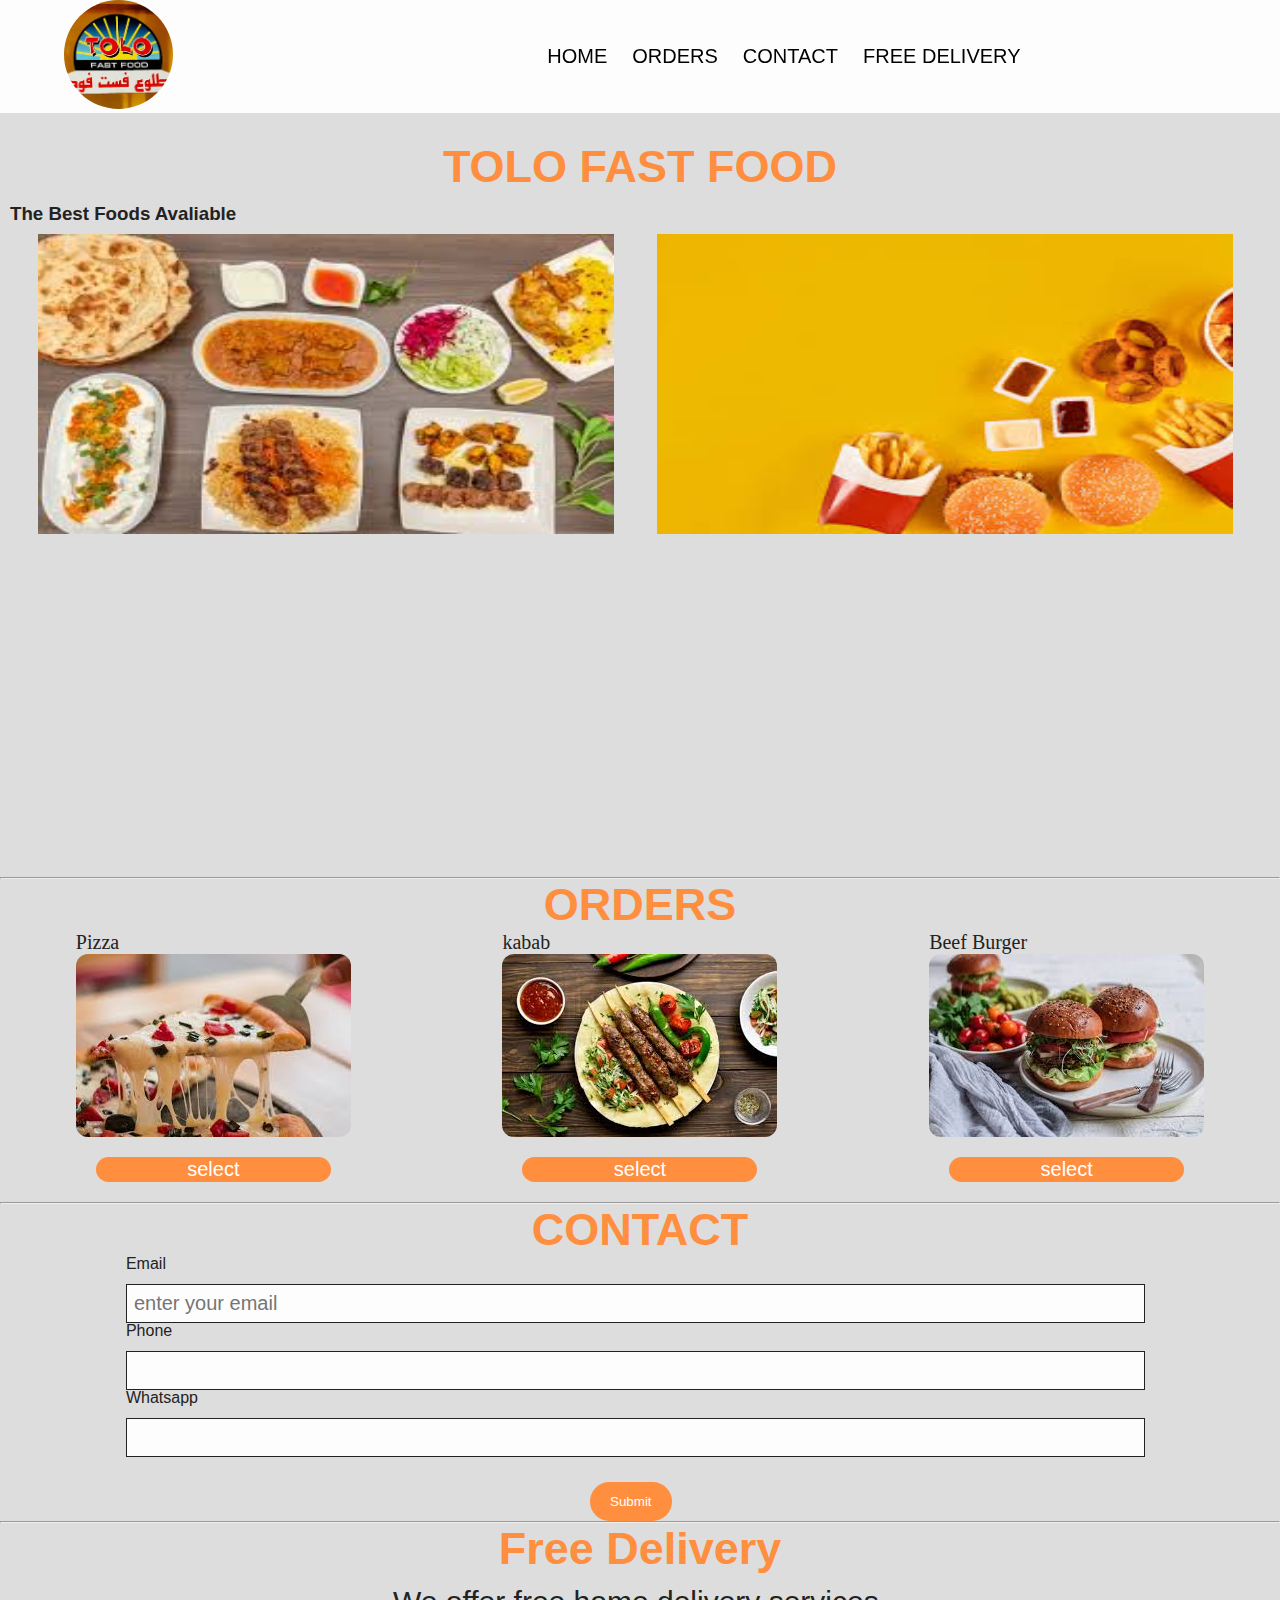
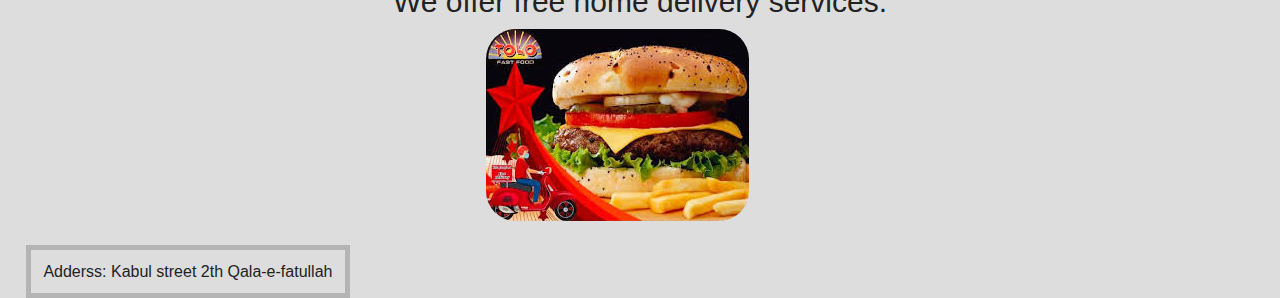
<file: index.html>
<!DOCTYPE html>
<html lang="en">
<head>
  <meta charset="UTF-8">
  <meta name="viewport" content="width=device-width, initial-scale=1.0">
  <link rel="stylesheet" href="styles.css">
  <title>Tolo Fast Food</title>
</head>
<body>
  <header id="header">
    <nav id="nav-bar">
      <div class="logo">
        <img src="images/logo.jpg" alt="logo" class="logo-image" id="header-img"/>
      </div>
      <div class="links">
        <a class="nav-link" href="#HOME">HOME</a>
        <a class="nav-link" href="#ORDERS">ORDERS</a>
        <a class="nav-link" href="#CONTACT">CONTACT</a>
        <a class="nav-link" href="#FREE_DELIVERY">FREE DELIVERY</a>
      </div>
    </nav>
  </header>
  <div id="HOME">
    <h1>TOLO FAST FOOD</h1>
    <h3>The Best Foods Avaliable</h3>
    <div class="cantiner">
      <section id="howdoit">
        <img id="img" src="./images/back3.jpg" alt="home"/>
        <img id="img" src="./images/back.jpg" alt="home"/>
        <iframe id="video" width="650" height="315" frameborder="0" src="https://www.youtube.com/embed/AvoRDIvd2Ao?si=fdE0eMr4i_PcnJHt">
        </iframe>
      </section>
    </div>
  </div>
  <hr>
  <section class="instock" id="ORDERS">
    <h1>ORDERS</h1>
    <div class="order-card-cantiner">
      <div class="order_card">
        <div class="title">Pizza</div>
        <img src="./images/pizaa.jpg" alt="pizza" class="food_image"/>
        <button class="food-select">select</button>
      </div>
      <div class="order_card">
        <div class="title">kabab</div>
        <img src="./images/kabab.jpg" alt="kabab" class="food_image"/>
        <button class="food-select">select</button>
      </div>
      <div class="order_card">
        <div class="title">Beef Burger</div>
        <img src="./images/download.jpg" alt="qabili" class="food_image"/>
        <button class="food-select">select</button>
      </div>
    </div>
  </section>
  <hr>
  <section id="CONTACT">
    <h1>CONTACT</h1>
    <form action="https://www.freecodecamp.com/email-submit" id="form">
      <div class="contact-number">
        <label for="email">Email</label><br>
        <input id="email" type="email" name="email" placeholder="enter your email"></input>
        <label>Phone</label><br>
        <input id="phone" type="number"></input>
        <label for="phone">Whatsapp</label><br>
        <input id="phone" type="number"></input>
        <input id="submit" type="submit"></input>
      </div>
    </form>
  </section>
  <hr>
  <div class="delivery" id="FREE_DELIVERY">
    <h1>Free Delivery</h1>
    <p id="dilvary">We offer free home delivery services.</p>
    <img src="./images/download (1).jpg" alt="delivery" class="delivary"/>
    <br>
    <span>Adderss: Kabul street 2th Qala-e-fatullah</span>
  </div>
</body>
</html>
</file>
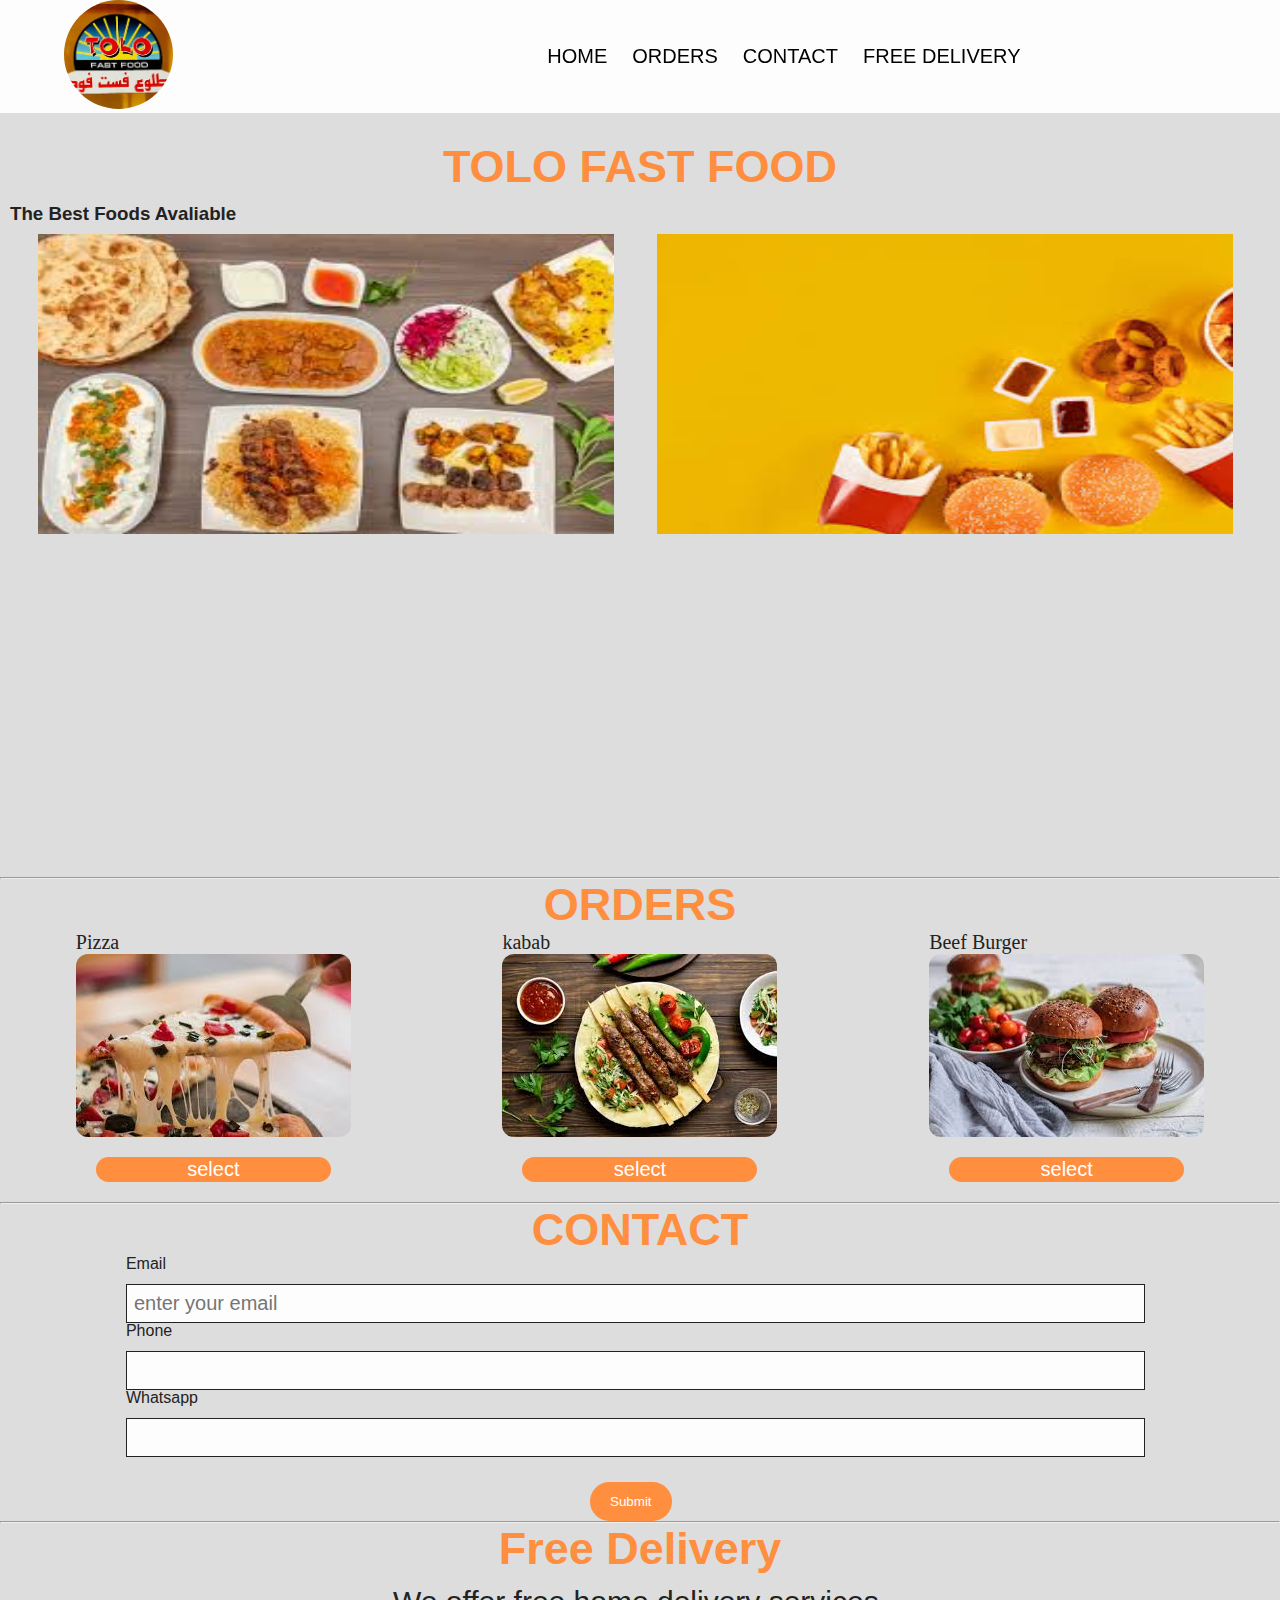
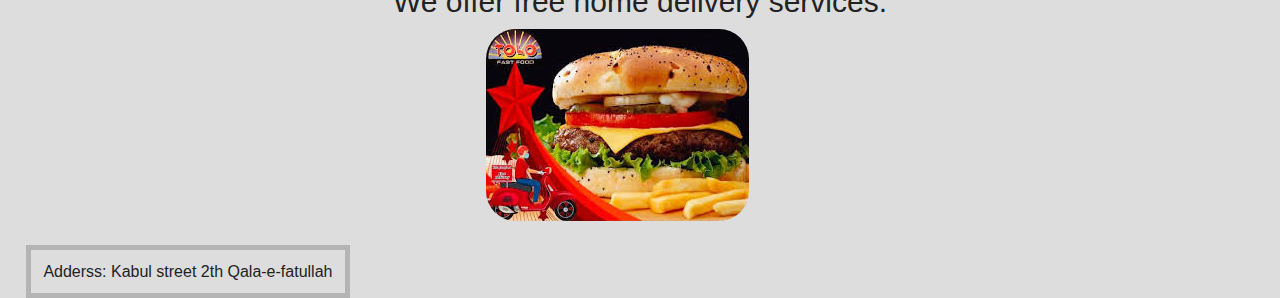
<file: product.html>
<!DOCTYPE html>
<html lang="en">
<head>
  <meta charset="UTF-8">
  <meta name="viewport" content="width=device-width, initial-scale=1.0">
  <link rel="stylesheet" href="styles.css">
  <title>Tolo Fast Food</title>
</head>
<body>
  <header id="header">
    <nav id="nav-bar">
      <div class="logo">
        <img src="images/logo.jpg" alt="logo" class="logo-image" id="header-img"/>
      </div>
      <div class="links">
        <a class="nav-link" href="#HOME">HOME</a>
        <a class="nav-link" href="#ORDERS">ORDERS</a>
        <a class="nav-link" href="#CONTACT">CONTACT</a>
        <a class="nav-link" href="#FREE_DELIVERY">FREE DELIVERY</a>
      </div>
    </nav>
  </header>
  <div id="HOME">
    <h1>TOLO FAST FOOD</h1>
    <h3>The Best Foods Avaliable</h3>
    <div class="cantiner">
      <section id="howdoit">
        <img id="img" src="./images/back3.jpg" alt="home"/>
        <img id="img" src="./images/back.jpg" alt="home"/>
        <iframe id="video" width="650" height="315" frameborder="0" src="https://www.youtube.com/embed/AvoRDIvd2Ao?si=fdE0eMr4i_PcnJHt">
        </iframe>
      </section>
    </div>
  </div>
  <hr>
  <section class="instock" id="ORDERS">
    <h1>ORDERS</h1>
    <div class="order-card-cantiner">
      <div class="order_card">
        <div class="title">Pizza</div>
        <img src="./images/pizaa.jpg" alt="pizza" class="food_image"/>
        <button class="food-select">select</button>
      </div>
      <div class="order_card">
        <div class="title">kabab</div>
        <img src="./images/kabab.jpg" alt="kabab" class="food_image"/>
        <button class="food-select">select</button>
      </div>
      <div class="order_card">
        <div class="title">Beef Burger</div>
        <img src="./images/download.jpg" alt="qabili" class="food_image"/>
        <button class="food-select">select</button>
      </div>
    </div>
  </section>
  <hr>
  <section id="CONTACT">
    <h1>CONTACT</h1>
    <form action="https://www.freecodecamp.com/email-submit" id="form">
      <div class="contact-number">
        <label for="email">Email</label><br>
        <input id="email" type="email" name="email" placeholder="enter your email"></input>
        <label>Phone</label><br>
        <input id="phone" type="number"></input>
        <label for="phone">Whatsapp</label><br>
        <input id="phone" type="number"></input>
        <input id="submit" type="submit"></input>
      </div>
    </form>
  </section>
  <hr>
  <div class="delivery" id="FREE_DELIVERY">
    <h1>Free Delivery</h1>
    <p id="dilvary">We offer free home delivery services.</p>
    <img src="./images/download (1).jpg" alt="delivery" class="delivary"/>
    <br>
    <span>Adderss: Kabul street 2th Qala-e-fatullah</span>
  </div>
</body>
</html>
</file>
<file: styles.css>
* {
  margin: 0;
}

body {
  background-color: #ddd;
  color: #222;
  font-family: Verdana, Geneva, Tahoma, sans-serif;
}

#nav-bar {
  position: fixed;
  top: 0;
  min-height: 75px;
  padding: 0, 20px;
  width: 100%;
  display: flex;
  justify-content: space-around;
  align-items: center;
  background-color: #fffe;
}

.logo-image {
  border-radius: 50%;
  width: 45%;
  height: 45%;
}

.logo {
  flex: 0.2;
  margin-left: 5%;
}

.links {
  flex: 0.8;
  text-align: center;
  font-size: 20px;
}

a {
  text-decoration: none;
  margin-right: 2%;
  color: black;
  border-radius: 5px;
}

a:hover {
  background-color: #ff8e3f;
}

#header {
  display: flex;
  margin-top: 10%;
  margin-bottom: 1%;
  align-items: center;
  flex-direction: column;
}

#img {
  width: 45%;
  height: 300px;
  display: inline;
  margin-left: 3%;
  margin-top: -0.1%;
  padding-top: 0%;
}

iframe {
  padding: 10px;
  width: 60%;
  margin-left: 20%;
}

h1 {
  text-align: center;
  color: #ff8e3f;
  font-size: 40px;
}

h3 {
  padding: 10px;
}

section {
  margin: 100px, 0;
}

.order-card-cantiner {
  display: flex;
  flex-wrap: wrap;
  justify-content: space-around;
}

.order_card {
  display: flex;
  flex-direction: column;
  flex-wrap: wrap;
  margin-top: 5px, 0;
  border-radius: 10px;
}

.food_image {
  border-radius: 12px;
}

.title {
  font-size: 20px;
  font-family: Georgia, 'Times New Roman', Times, serif;
}

button {
  background-color: #ff8e3f;
  cursor: pointer;
  border: none;
  outline: none;
  padding: 10px, 30px;
  margin: 20px;
  font-size: 20px;
  border-radius: 50px;
  color: white;
}

button:hover {
  background-color: #5d1;
  transition: background-color 0.15s ease-in;
}

.phone-logo1 {
  margin: 10px 20px;
  border-radius: 50%;
  width: 50px;
  position: absolute;
}

input[type=email] {
  border: 1px solid #222;
  margin-left: 8%;
  margin-top: 10px;
  padding: 7px;
  width: 80%;
  font-size: 20px;
  background-color: #fffe;
  display: flex;
}

input[type=number] {
  border: 1px solid #222;
  margin-left: 8%;
  margin-top: 10px;
  padding: 7px;
  width: 80%;
  font-size: 20px;
  background-color: #fffe;
  display: flex;
}

input[type=submit] {
  background-color: #ff8e3f;
  color: white;
  padding: 12px 20px;
  border: none;
  border-radius: 60px;
  cursor: pointer;
  margin-top: 2%;
  display: flex;
  flex-direction: column;
  flex-wrap: wrap;
  margin-left: 45%;
}

label {
  margin: 8%;
  padding-top: 2%;
}

.contact-number {
  margin-left: 2%;
}

#dilvary {
  text-align: center;
  font-size: 30px;
  padding: 10px;
}

.delivary {
  border-radius: 30px;
  margin-left: 38%;
  margin-bottom: 3%;
}

@media (max-width: 1300px) {
  h1 {
    font-size: 45px;
  }
}

span {
  padding: 1%;
  margin: 2%;
  text-shadow: #222;
  border: 5px solid #4444;
}
</file>
